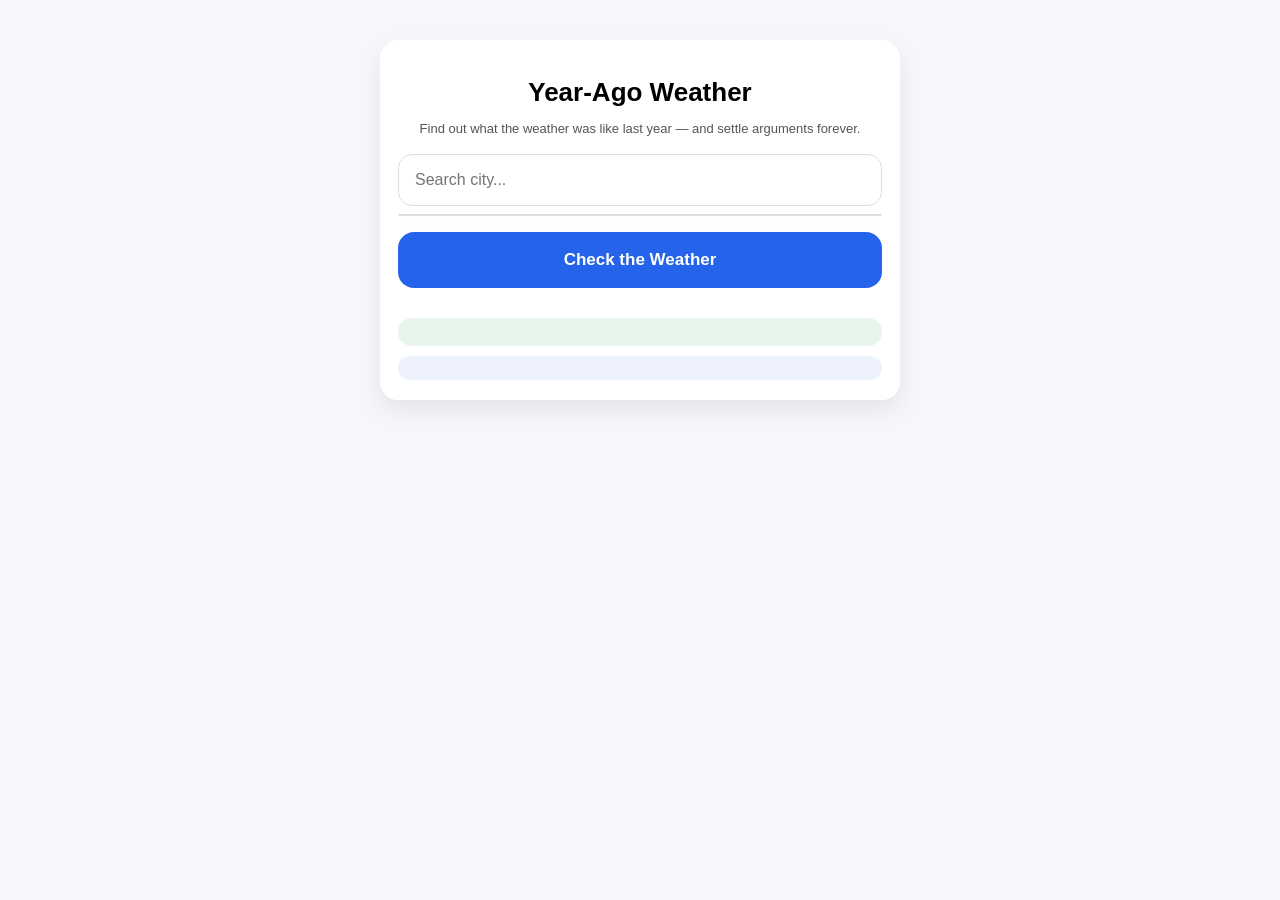
<file: index.html>
<!DOCTYPE html>
<html lang="en">
<head>
<meta charset="UTF-8" />
<meta name="viewport" content="width=device-width, initial-scale=1, viewport-fit=cover">

<title>Weather a Year Ago Today</title>

<style>
  *,
*::before,
*::after {
  box-sizing: border-box;
}
body {
  font-family: -apple-system, BlinkMacSystemFont, "Segoe UI", Roboto, sans-serif;
  background: #f5f7fa;
  margin: 0;
  padding: 16px;
  -webkit-font-smoothing: antialiased;
}

.container {
  max-width: 520px;
  margin: auto;
  padding-bottom: env(safe-area-inset-bottom);
}

.card {
  background: white;
  padding: 20px;
  border-radius: 18px;
  box-shadow: 0 10px 25px rgba(0,0,0,0.08);
}

h1 {
  text-align: center;
  font-size: 22px;
  margin-bottom: 6px;
}

.subtitle {
  text-align: center;
  font-size: 13px;
  margin-bottom: 18px;
  color: #555;
}

input {
  width: 100%;
  padding: 16px;
  border-radius: 14px;
  border: 1px solid #ddd;
  font-size: 16px;
  margin-bottom: 8px;
  box-sizing: border-box;
}

.dropdown {
  background: white;
  border: 1px solid #ddd;
  border-radius: 14px;
  max-height: 200px;
  overflow-y: auto;
  margin-bottom: 16px;
  box-shadow: 0 6px 16px rgba(0,0,0,0.05);
}

.dropdown div {
  padding: 14px;
  font-size: 15px;
}

.dropdown div:active {
  background: #e5e7eb;
}

button {
  position: sticky;
  bottom: 12px;
  width: 100%;
  padding: 18px;
  border: none;
  background: #2563eb;
  color: white;
  border-radius: 16px;
  font-size: 17px;
  font-weight: 700;
  margin-bottom: 16px;
}

.weather-box {
  background: #f1f5f9;
  padding: 16px;
  border-radius: 16px;
  margin-top: 12px;
  font-size: 15px;
  line-height: 1.5;
}

.summary {
  margin-top: 14px;
  padding: 14px;
  background: #e6f4ea;
  border-radius: 16px;
  font-size: 14px;
}

.trend {
  margin-top: 10px;
  padding: 12px;
  background: #eef2ff;
  border-radius: 16px;
  font-size: 14px;
}

.icon {
  font-size: 20px;
  margin-right: 6px;
}

@media (min-width: 640px) {
  body {
    padding: 40px 16px;
  }

  .card {
    padding: 20px 18px;
  }

  h1 {
    font-size: 26px;
  }
}
</style>
</head>

<body>

<div class="container">
<div class="card">

<h1>Year-Ago Weather</h1>
<p class="subtitle">
Find out what the weather was like last year — and settle arguments forever.
</p>

<input id="search" placeholder="Search city..." oninput="searchCity()" />
<div id="results" class="dropdown"></div>

<button onclick="render()">Check the Weather</button>

<div id="today"></div>
<div id="lastYear"></div>
<div class="summary" id="summary"></div>
<div class="trend" id="trend"></div>

</div>
</div>

<script>
let selectedLocation = null;

function cToF(c){ return Math.round((c * 9/5) + 32); }

function getWeather(code){
  const map = {
    0:{text:"clear skies", icon:"☀️"},
    1:{text:"mostly clear", icon:"🌤"},
    2:{text:"partly cloudy", icon:"⛅"},
    3:{text:"overcast", icon:"☁️"},
    45:{text:"foggy", icon:"🌫"},
    61:{text:"light rain", icon:"🌦"},
    63:{text:"rain", icon:"🌧"},
    65:{text:"heavy rain", icon:"🌧"},
    71:{text:"snow", icon:"❄️"},
    80:{text:"showers", icon:"🌦"},
    95:{text:"thunderstorms", icon:"⛈"}
  };
  return map[code] || {text:"mixed chaos", icon:"🌥"};
}

async function searchCity(){
  const q = document.getElementById("search").value;
  if(q.length < 3) return;

  const res = await fetch(`https://geocoding-api.open-meteo.com/v1/search?name=${q}`);
  const data = await res.json();

  const results = document.getElementById("results");
  results.innerHTML = "";

  if(!data.results) return;

  data.results.slice(0,5).forEach(r=>{
    const div = document.createElement("div");

    const label = `${r.name}, ${r.admin1 || ""}, ${r.country}`;
    div.innerText = label;

    div.onclick = ()=>{
      selectedLocation = r;
      document.getElementById("search").value = label;
      results.innerHTML = "";
    };

    results.appendChild(div);
  });
}

async function render(){
  if(!selectedLocation){
    document.getElementById("summary").innerText = "Pick a real place first.";
    return;
  }

  const { latitude, longitude, name, admin1 } = selectedLocation;
  const locationLabel = admin1 ? `${name}, ${admin1}` : name;

  const today = new Date();
  const lastYear = new Date();
  lastYear.setFullYear(today.getFullYear()-1);

  const f = d=>d.toISOString().split("T")[0];

  const todayData = await (await fetch(
    `https://api.open-meteo.com/v1/forecast?latitude=${latitude}&longitude=${longitude}&daily=temperature_2m_max,temperature_2m_min,weathercode&timezone=auto`
  )).json();

  const lastData = await (await fetch(
    `https://archive-api.open-meteo.com/v1/archive?latitude=${latitude}&longitude=${longitude}&start_date=${f(lastYear)}&end_date=${f(lastYear)}&daily=temperature_2m_max,temperature_2m_min,weathercode&timezone=auto`
  )).json();

  const th = cToF(todayData.daily.temperature_2m_max[0]);
  const tl = cToF(todayData.daily.temperature_2m_min[0]);
  const todayWeather = getWeather(todayData.daily.weathercode[0]);

  const lh = cToF(lastData.daily.temperature_2m_max[0]);
  const ll = cToF(lastData.daily.temperature_2m_min[0]);
  const lastWeather = getWeather(lastData.daily.weathercode[0]);

  document.getElementById("today").innerHTML =
    `<div class="weather-box">
      <strong>Today (${locationLabel})</strong><br>
      ${th}° / ${tl}°<br>
      <span class="icon">${todayWeather.icon}</span>${todayWeather.text}
    </div>`;

  document.getElementById("lastYear").innerHTML =
    `<div class="weather-box">
      <strong>Last Year</strong><br>
      ${lh}° / ${ll}°<br>
      <span class="icon">${lastWeather.icon}</span>${lastWeather.text}
    </div>`;

  const summaryLines = [
    `Last year was ${lastWeather.text} at ${lh}°. Today? ${todayWeather.text} at ${th}°. Progress? Debatable.`,
    `If you remember it being nicer last year… you might be wrong.`,
    `Weather memory is unreliable. Data is not.`,
    `Last year: ${lh}°. Today: ${th}°. Nature doing whatever it wants.`
  ];

  document.getElementById("summary").innerText =
    summaryLines[Math.floor(Math.random()*summaryLines.length)];

  document.getElementById("trend").innerText =
    th > lh
      ? "Warmer than last year. Climate glow-up."
      : "Colder than last year. Nature chose violence.";
}
</script>

</body>
</html>
</file>
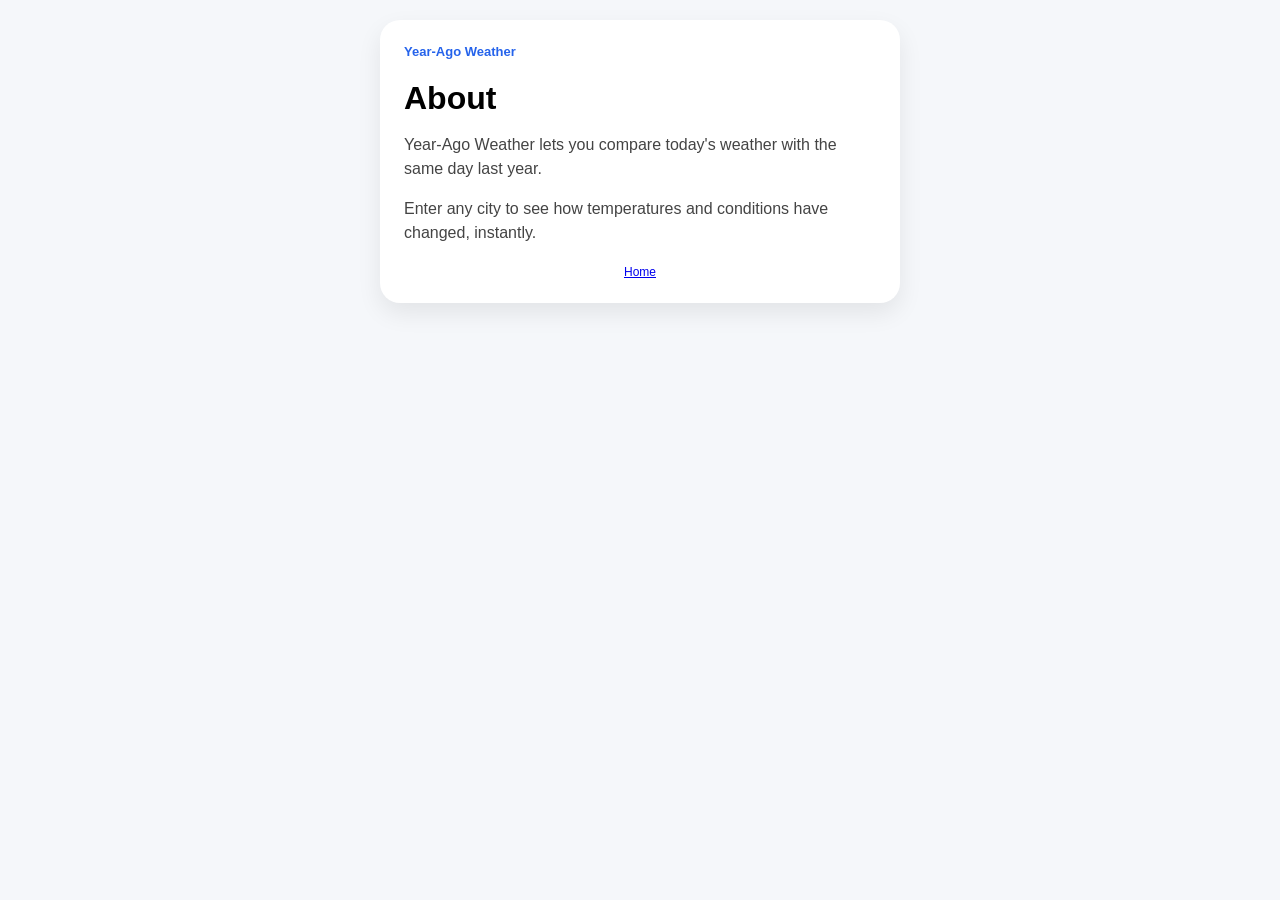
<file: about.html>
<!DOCTYPE html>
<html lang="en">
<head>
  <!-- Google tag (gtag.js) -->
<script async src="https://www.googletagmanager.com/gtag/js?id=G-SVHHNJGW54"></script>
<script>
  window.dataLayer = window.dataLayer || [];
  function gtag(){dataLayer.push(arguments);}
  gtag('js', new Date());

  gtag('config', 'G-SVHHNJGW54');
</script>
<meta name="viewport" content="width=device-width, initial-scale=1.0">
<title>About | Year-Ago Weather</title>

<style>
body {
  font-family: -apple-system, BlinkMacSystemFont, "Segoe UI", Roboto, sans-serif;
  background: #f5f7fa;
  margin: 0;
  padding: 20px;
}

.container {
  max-width: 520px;
  margin: auto;
}

.card {
  background: white;
  padding: 24px;
  border-radius: 20px;
  box-shadow: 0 10px 25px rgba(0,0,0,0.08);
}

.brand {
  font-size: 13px;
  font-weight: 600;
  color: #2563eb;
  margin-bottom: 10px;
}

h1 {
  margin-bottom: 10px;
}

p {
  color: #444;
  line-height: 1.5;
}

.footer {
  margin-top: 20px;
  font-size: 12px;
  text-align: center;
  color: #666;
}
</style>
</head>

<body>

<div class="container">
  <div class="card">

    <div class="brand">Year-Ago Weather</div>

    <h1>About</h1>

    <p>
      Year-Ago Weather lets you compare today's weather with the same day last year.
    </p>

    <p>
      Enter any city to see how temperatures and conditions have changed, instantly.
    </p>

    <div class="footer">
      <a href="/">Home</a>
    </div>

  </div>
</div>

</body>
</html>
</file>
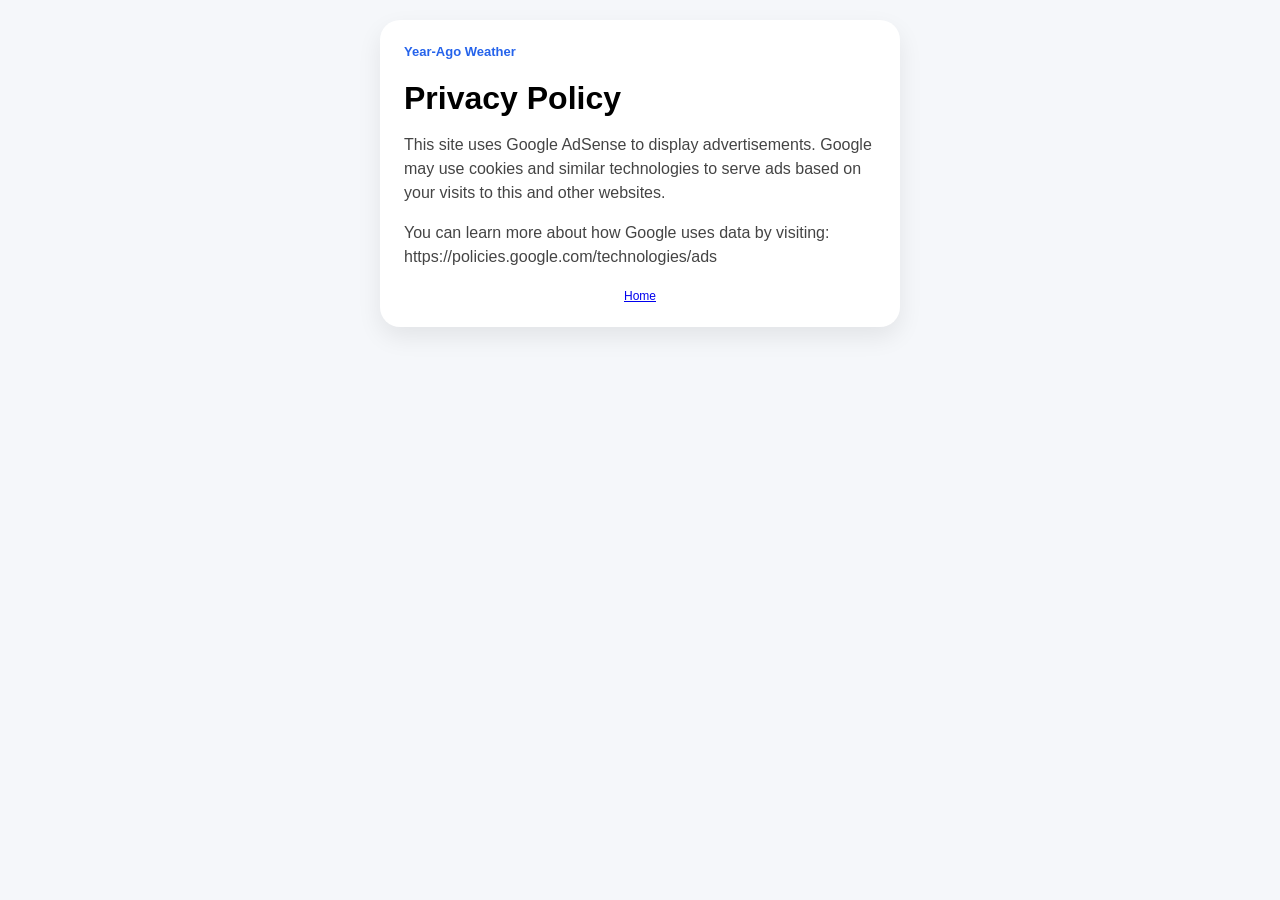
<file: privacy.html>
<!DOCTYPE html>
<html lang="en">
<head>
  <!-- Google tag (gtag.js) -->
<script async src="https://www.googletagmanager.com/gtag/js?id=G-SVHHNJGW54"></script>
<script>
  window.dataLayer = window.dataLayer || [];
  function gtag(){dataLayer.push(arguments);}
  gtag('js', new Date());

  gtag('config', 'G-SVHHNJGW54');
</script>
<meta name="viewport" content="width=device-width, initial-scale=1.0">
<title>Privacy Policy | Year-Ago Weather</title>

<style>
body {
  font-family: -apple-system, BlinkMacSystemFont, "Segoe UI", Roboto, sans-serif;
  background: #f5f7fa;
  margin: 0;
  padding: 20px;
}

.container {
  max-width: 520px;
  margin: auto;
}

.card {
  background: white;
  padding: 24px;
  border-radius: 20px;
  box-shadow: 0 10px 25px rgba(0,0,0,0.08);
}

.brand {
  font-size: 13px;
  font-weight: 600;
  color: #2563eb;
  margin-bottom: 10px;
}

h1 {
  margin-bottom: 12px;
}

p {
  color: #444;
  line-height: 1.5;
  margin-bottom: 10px;
}

.footer {
  margin-top: 20px;
  font-size: 12px;
  text-align: center;
  color: #666;
}
</style>
</head>

<body>

<div class="container">
  <div class="card">

    <div class="brand">Year-Ago Weather</div>

    <h1>Privacy Policy</h1>

    <p>
      This site uses Google AdSense to display advertisements. Google may use cookies
      and similar technologies to serve ads based on your visits to this and other websites.
    </p>

    <p>
      You can learn more about how Google uses data by visiting:
      https://policies.google.com/technologies/ads
    </p>

    <div class="footer">
      <a href="/">Home</a>
    </div>

  </div>
</div>

</body>
</html>
</file>
